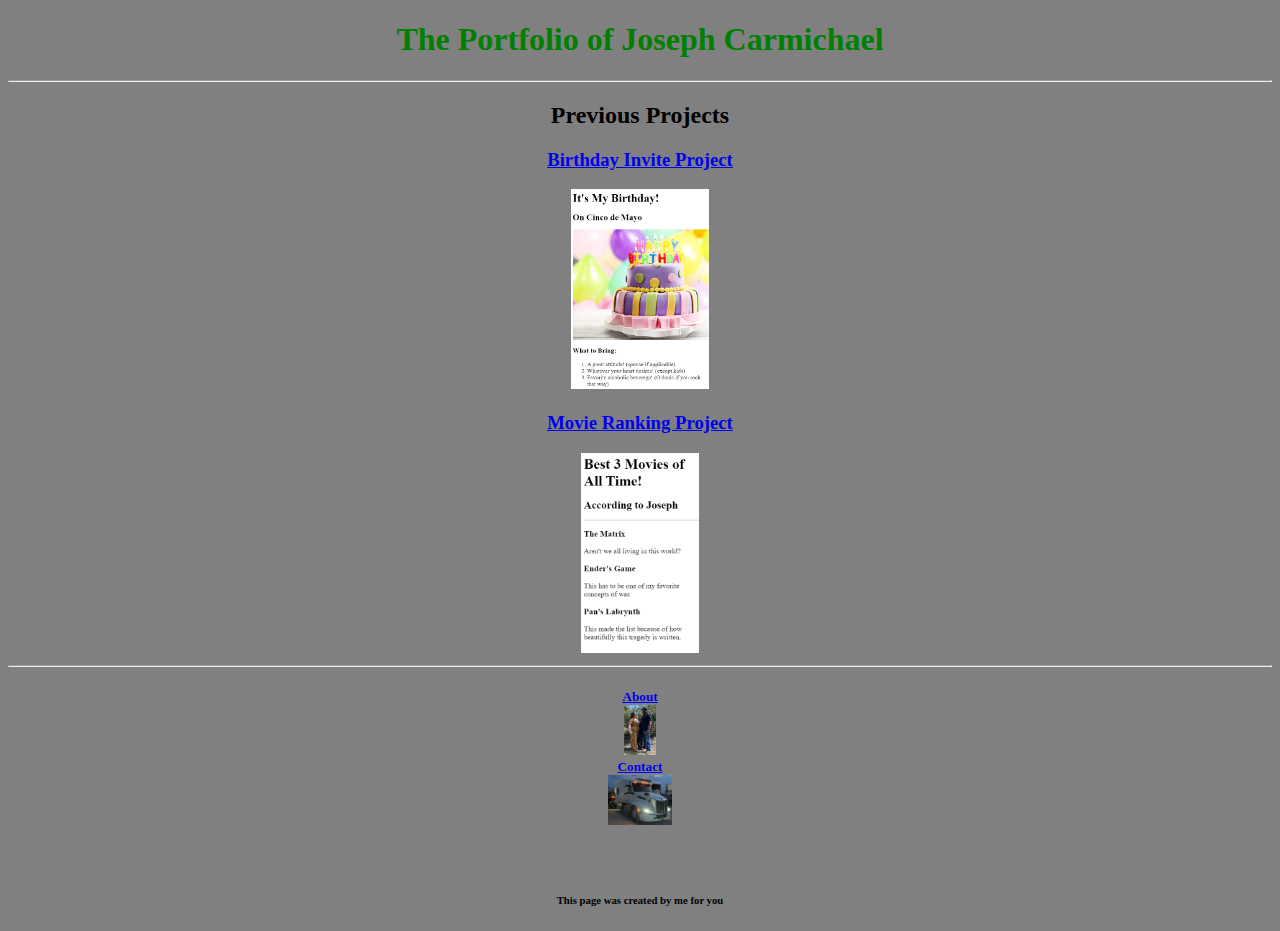
<file: index.html>
<!DOCTYPE html>
<html lang="en">
    <head>
        <link
            rel="stylesheet"
            href="./style.css"
        />
        <meta charset="UFT-8">
        <meta name="viewport" content="width=device-width, initial-scale=1.0">
        <title>Joseph Carmichael</title>
    </head>
    <body>
<h1 draggable="true">The Portfolio of Joseph Carmichael</h1>
<hr />
<h2 draggable="true">Previous Projects</h2> 
<h3><a href="./public/birthday-invite.html">Birthday Invite Project</a></h3>
    <img src="./assets/images/Website preview.png" height="200"
    alt="birthday invite preview picture"/>
<h3><a href="./public/movie-ranking.html">Movie Ranking Project</a></h3>
    <img src="./assets/images/Top 3 movies.png" height="200"
    alt="top 3 movies preview picture"/>
<hr />
<h5>
    <a href="./public/about.html">About
        <br/>
        <img src="./assets/images/The reason for it all.JPEG" height="50"
        alt="picture of my wife, my son and myself"/>
    </a>
    <br/>
    <a href="./public/contact.html">Contact
        <br/>
        <img src="./assets/images/contact image.JPEG" height="50"
        alt="picture of the big rig I drive"/>
    </a>
</h5>
<br/>
<h6>
    <footer>This page was created by me for you</footer>
</h6>
    </body>

</html>
</file>
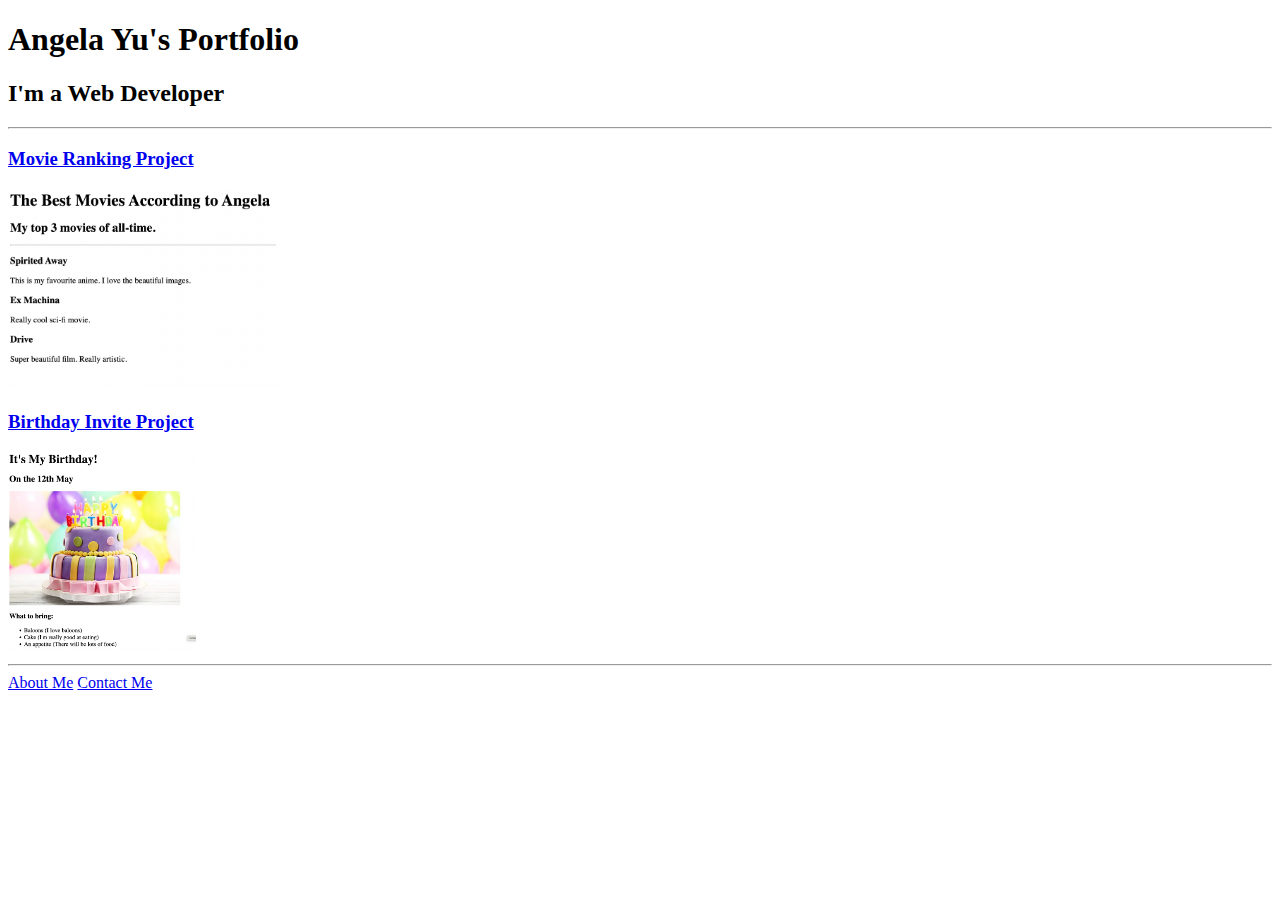
<file: solution.html>
<!DOCTYPE html>
<html lang="en">

<head>
  <meta charset="UTF-8">
  <title>Angela's Portfolio</title>
</head>

<body>
  <h1>Angela Yu's Portfolio</h1>
  <h2>I'm a Web Developer</h2>
  <hr />
  <h3><a href="./public/movie-ranking.html">Movie Ranking Project</a></h3>
  <img src="./assets/images/movie-ranking.png" height="200" alt="movie ranking project preview"/>
  <h3><a href="./public/birthday-invite.html">Birthday Invite Project</a></h3>
  <img src="./assets/images/birthday-invite.png" height="200" alt="birthday invite project preview"/>
  <hr />
  <a href="./public/about.html">About Me</a>
  <a href="./public/contact.html">Contact Me</a>
</body>

</html>
</file>
<file: style.css>
*{
    text-align: center
}
h1{
    color: green
}
html{
    background-color: grey
}
</file>
